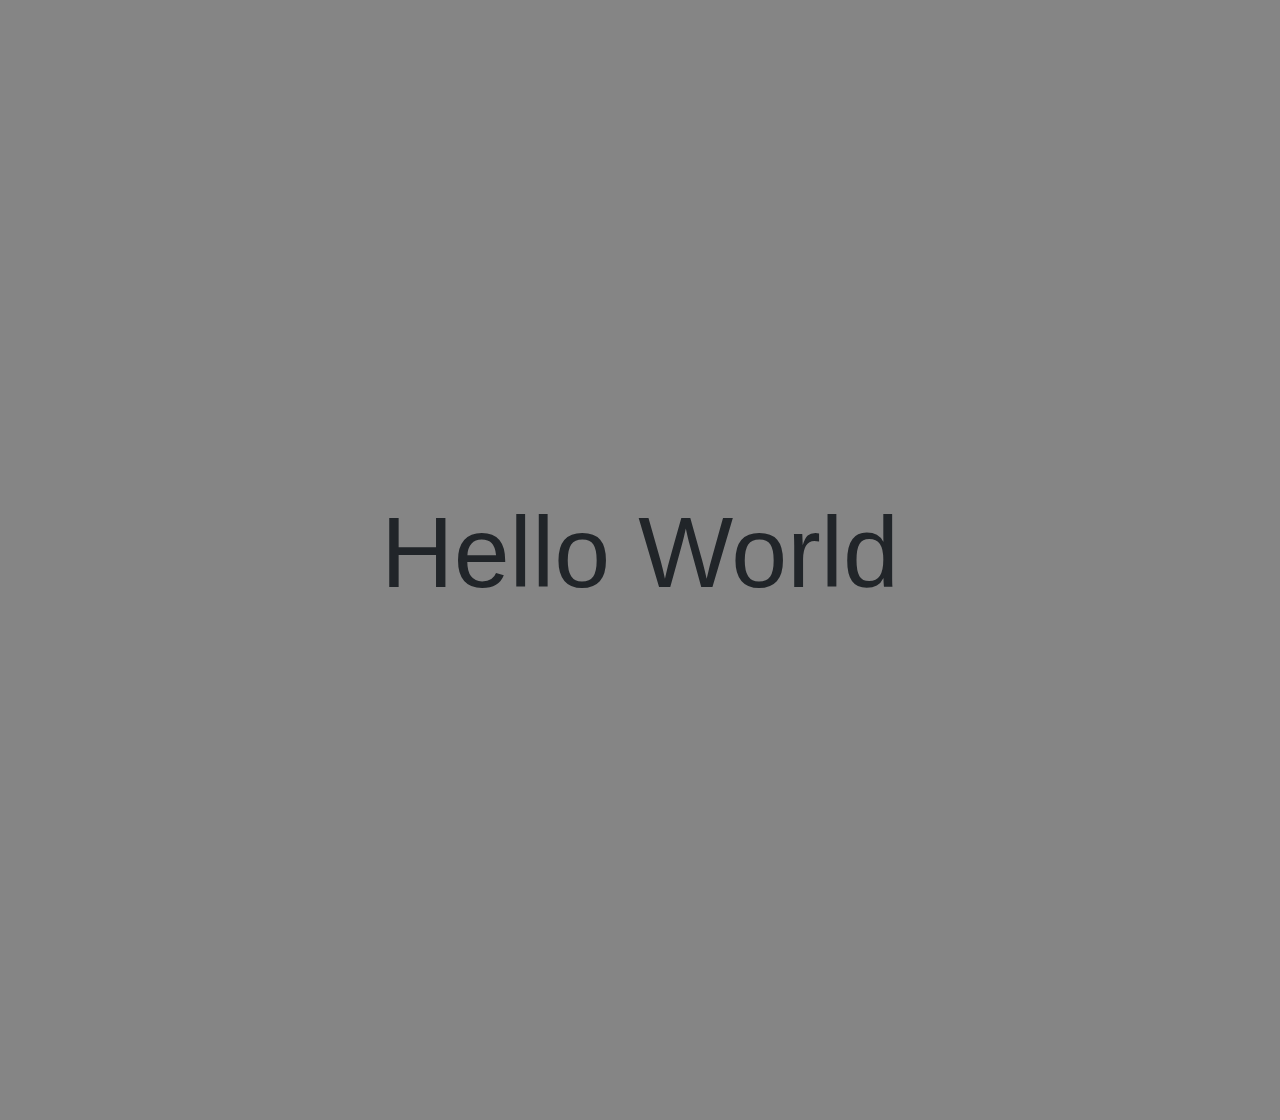
<file: test.html>
<!DOCTYPE html>
<html lang="en">
    
<!-- HEAD -->    
<head>
    <meta charset="UTF-8">
    <title>Life is an adventure</title>
    <link rel="stylesheet" href="https://stackpath.bootstrapcdn.com/bootstrap/4.3.1/css/bootstrap.min.css" integrity="sha384-ggOyR0iXCbMQv3Xipma34MD+dH/1fQ784/j6cY/iJTQUOhcWr7x9JvoRxT2MZw1T" crossorigin="anonymous">
    <link rel="stylesheet" href="css/style-test.css">
    
</head>
    
    
<!-- BODY -->  
<body>
    <section class="banner-container">
        <div class="banner-img">   
        </div>
        <div class="centered">
            <p class='display-1' data-toggle="tooltip" title="bon1203ku">Hello World</p>
        </div>
        
    </section>
    
    <script src="https://code.jquery.com/jquery-3.4.1.min.js" integrity="sha256CSXorXvZcTkaix6Yvo6HppcZGetbYMGWSFlBw8HfCJo=" crossorigin="anonymous"></script>
    <script src="https://cdnjs.cloudflare.com/ajax/libs/popper.js/1.14.7/umd/popper.min.js" integrity="sha384-UO2eT0CpHqdSJQ6hJty5KVphtPhzWj9WO1clHTMGa3JDZwrnQq4sF86dIHNDz0W1" crossorigin="anonymous"></script>
    <script src="https://stackpath.bootstrapcdn.com/bootstrap/4.3.1/js/bootstrap.min.js" integrity="sha384-JjSmVgyd0p3pXB1rRibZUAYoIIy6OrQ6VrjIEaFf/nJGzIxFDsf4x0xIM+B07jRM" crossorigin="anonymous"></script>
    <script>
    $(document).ready(function(){
    $('[data-toggle="tooltip"]').tooltip(); 
});
    </script>
</body>
</html>
</file>
<file: css/style-test.css>
.banner-container{
    position: relative;
    text-align: center;
}

.banner-img {
    position: relative;
    min-height: 70rem;
    background-image: url(https://images.unsplash.com/photo-1509473332032-f1ce823d92c4?ixlib=rb-0.3.5&q=85&fm=jpg&crop=entropy&cs=srgb&ixid=eyJhcHBfaWQiOjE0NTg5fQ&s=3e2410208e8f8a78e4aa3550fddfbb44);
    background-size: cover;
    display: flex;
  
}

.centered {
  position: absolute;
  top: 50%;
  left: 50%;
  transform: translate(-50%, -50%);
}

.banner-img:after {
    content: "";
    position: absolute;
    top: 0;
    left: 0;
    width: 100%;
    height: 100%;
    background-color: #333;
    opacity: 0.6;
}

.banner-header{
    display: inline-block;
}

.banner-header h1{
    color: white;
}



@media (min-width: 320px) {
  legend {
    font-size: calc(1.275rem + 0.3vw);
  }
  h1,
  .h1 {
    font-size: calc(1.375rem + 1.5vw);
  }
  h2,
  .h2 {
    font-size: calc(1.325rem + 0.9vw);
  }
  h3,
  .h3 {
    font-size: calc(1.3rem + 0.6vw);
  }
  h4,
  .h4 {
    font-size: calc(1.275rem + 0.3vw);
  }
  .display-1 {
    font-size: calc(1.725rem + 5.7vw);
  }
  .display-2 {
    font-size: calc(1.675rem + 5.1vw);
  }
  .display-3 {
    font-size: calc(1.575rem + 3.9vw);
  }
  .display-4 {
    font-size: calc(1.475rem + 2.7vw);
  }
  .close {
    font-size: calc(1.275rem + 0.3vw);
  }
}
</file>
